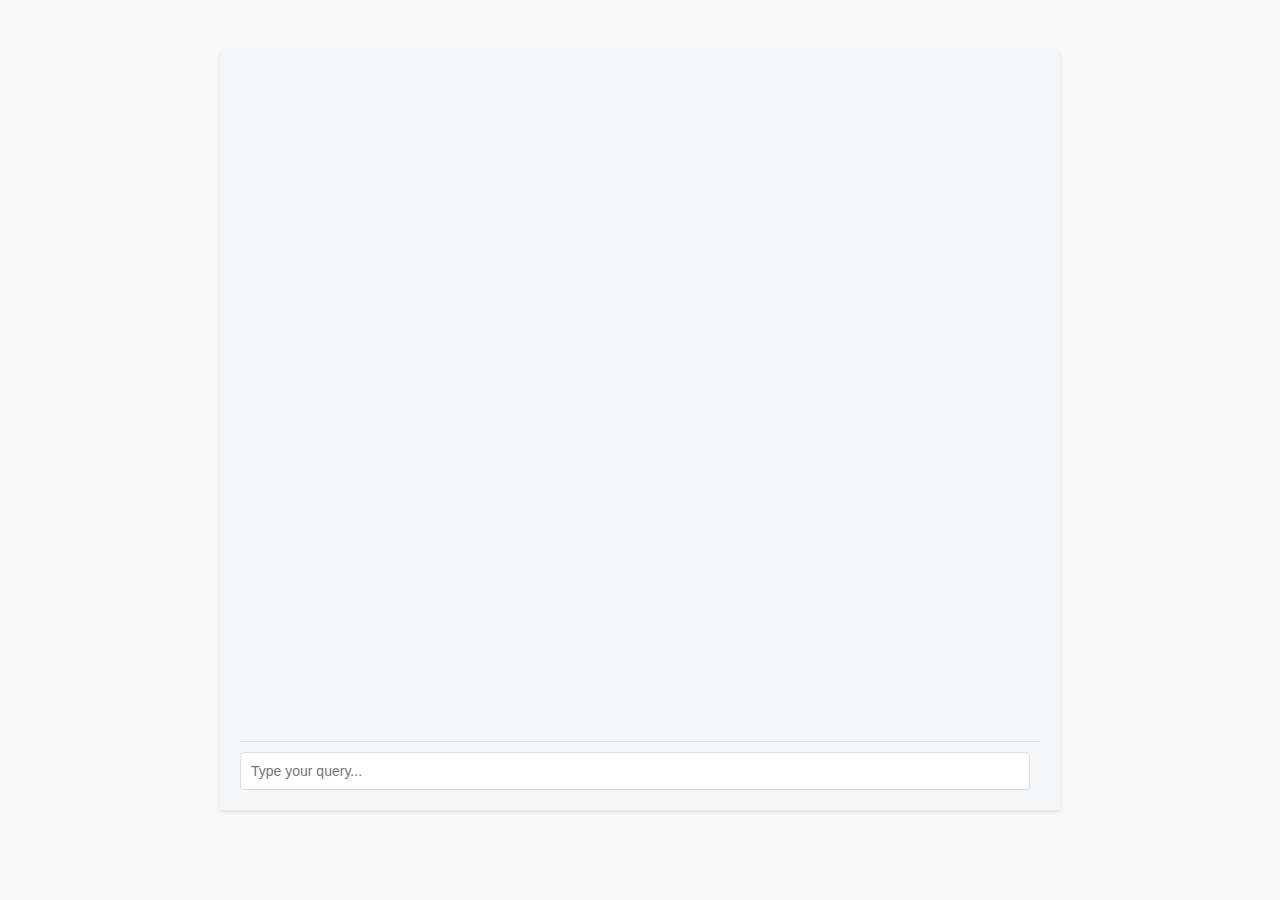
<file: templates/index.html>
<!DOCTYPE html>
<html>
<head>
    <title>Law Query Chatbot</title>
    <style>
        body {
            font-family: 'Arial', sans-serif;
            margin: 0;
            padding: 0;
            background-color: #f9f9f9;
        }

        .chat-container {
            max-width: 800px;
            margin: 50px auto;
            padding: 20px;
            background-color: #f5f6f7; /* Update background color here */
            box-shadow: 0 2px 4px rgba(0, 0, 0, 0.1);
            display: flex;
            flex-direction: column;
            justify-content: flex-end;
            height: 80vh;
        }

        .chat-box {
            max-height: 400px;
            overflow-y: auto;
            border-bottom: 1px solid #ddd;
            padding-bottom: 10px;
            margin-bottom: 10px;
        }

        .input-container {
            display: flex;
            align-items: center;
        }

        input[type="text"] {
            flex: 1;
            padding: 10px;
            margin-right: 10px;
            border: 1px solid #ddd;
            border-radius: 4px;
            font-size: 14px;
        }

        button {
            padding: 10px;
            background-color: #4CAF50;
            color: white;
            border: none;
            cursor: pointer;
            border-radius: 4px;
            display: none;
        }
    </style>
</head>
<body>
    <div class="chat-container">
        <div class="chat-box" id="chat-box"></div>
        <div class="input-container">
            <input type="text" id="user-input" placeholder="Type your query..." oninput="toggleSendButton()" onkeydown="handleKeyDown(event)">
            <button id="send-button" onclick="sendQuery()">Send</button>
        </div>
    </div>
    <script>
        function toggleSendButton() {
            var input = document.getElementById('user-input');
            var button = document.getElementById('send-button');
            button.style.display = input.value.trim() ? 'block' : 'none';
        }

        function handleKeyDown(event) {
            var input = document.getElementById('user-input');
            if (event.key === 'Enter' && !event.shiftKey) {
                event.preventDefault();
                if (!input.value.trim()) {
                    return;
                }
                sendQuery();
            } else if (event.key === 'Enter' && event.shiftKey) {
                input.value += '\n';
            }
        }

        function sendQuery() {
            var userInput = document.getElementById('user-input').value.trim();
            if (!userInput) {
                return;
            }
            document.getElementById('user-input').value = '';

            var chatBox = document.getElementById('chat-box');
            chatBox.innerHTML += '<p><strong>You:</strong> ' + userInput + '</p>';
            chatBox.scrollTop = chatBox.scrollHeight;
            toggleSendButton();
        }
    </script>
</body>
</html>
</file>
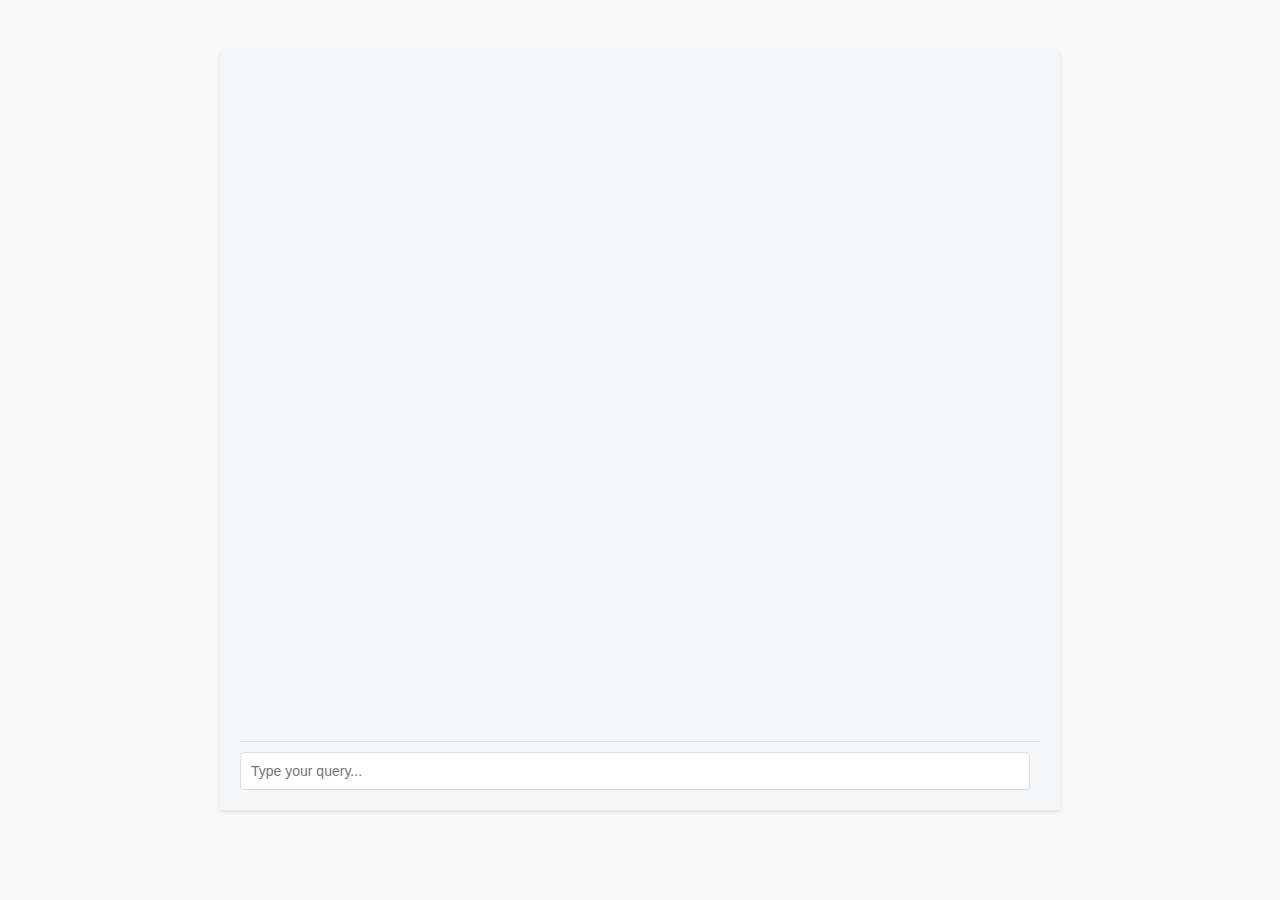
<file: templates/index1.html>
<!DOCTYPE html>
<html>
<head>
    <title>Law Query Chatbot</title>
    <style>
        body {
            font-family: 'Arial', sans-serif;
            margin: 0;
            padding: 0;
            background-color: #f9f9f9;
        }

        .chat-container {
            max-width: 800px;
            margin: 50px auto;
            padding: 20px;
            background-color: #f5f6f7; /* Update background color here */
            box-shadow: 0 2px 4px rgba(0, 0, 0, 0.1);
            display: flex;
            flex-direction: column;
            justify-content: flex-end;
            height: 80vh;
        }

        .chat-box {
            max-height: 400px;
            overflow-y: auto;
            border-bottom: 1px solid #ddd;
            padding-bottom: 10px;
            margin-bottom: 10px;
        }

        .input-container {
            display: flex;
            align-items: center;
        }

        input[type="text"] {
            flex: 1;
            padding: 10px;
            margin-right: 10px;
            border: 1px solid #ddd;
            border-radius: 4px;
            font-size: 14px;
        }

        button {
            padding: 10px;
            background-color: #4CAF50;
            color: white;
            border: none;
            cursor: pointer;
            border-radius: 4px;
            display: none;
        }

        p {
            margin: 5px 0;
            padding: 0;
        }

        p:hover {
            cursor: pointer;
            background-color: #f0f0f0;
        }
    </style>
</head>
<body>
    <div class="chat-container">
        <div class="chat-box" id="chat-box"></div>
        <div class="input-container">
            <input type="text" id="user-input" placeholder="Type your query..." oninput="toggleSendButton()">
            <button id="send-button" onclick="sendMessage()">Send</button>
        </div>
    </div>
    <script>
        function toggleSendButton() {
            var input = document.getElementById('user-input');
            var button = document.getElementById('send-button');
            button.style.display = input.value.trim() ? 'block' : 'none';
        }

        function sendMessage() {
            var userInput = document.getElementById('user-input').value.trim();
            if (!userInput) {
                return;
            }

            var chatBox = document.getElementById('chat-box');
            chatBox.innerHTML += '<p><strong>You:</strong> ' + userInput + '</p>';
            chatBox.scrollTop = chatBox.scrollHeight;
            document.getElementById('user-input').value = '';

            suggestOffenses(userInput);
        }

        function suggestOffenses(userInput) {
            var xhr = new XMLHttpRequest();
            xhr.open('GET', '/suggest_offenses?user_input=' + userInput, true);
            xhr.onload = function () {
                if (xhr.status === 200) {
                    var response = JSON.parse(xhr.responseText);
                    displaySuggestedOffenses(response);
                } else {
                    console.log('Request failed. Status:', xhr.status);
                }
            };
            xhr.send();
        }

        function displaySuggestedOffenses(offenses) {
            var chatBox = document.getElementById('chat-box');
            chatBox.innerHTML += '<p><strong>Chatbot:</strong> Matching offenses:</p>';
            offenses.forEach(function (offense, idx) {
                chatBox.innerHTML += `<p onclick="getOffenseDetails('${offense}')">${idx + 1}. ${offense}</p>`;
            });
            chatBox.scrollTop = chatBox.scrollHeight;
        }

        function getOffenseDetails(offense) {
            var xhr = new XMLHttpRequest();
            xhr.open('GET', '/get_offense_details?offense=' + offense, true);
            xhr.onload = function () {
                if (xhr.status === 200) {
                    var response = JSON.parse(xhr.responseText);
                    displayOffenseDetails(offense, response);
                } else {
                    console.log('Request failed. Status:', xhr.status);
                }
            };
            xhr.send();
        }

        function displayOffenseDetails(offense, details) {
            var chatBox = document.getElementById('chat-box');
            chatBox.innerHTML += `<p><strong>Chatbot:</strong> Offense Details for '${offense}':</p>`;
            chatBox.innerHTML += `<p>Description: ${details.Description}</p>`;
            chatBox.innerHTML += `<p>Punishment: ${details.Punishment}</p>`;
            chatBox.innerHTML += `<p>IPC Section: ${details['IPC Section']}</p>`;
            chatBox.scrollTop = chatBox.scrollHeight;
        }
    </script>
</body>
</html>
</file>
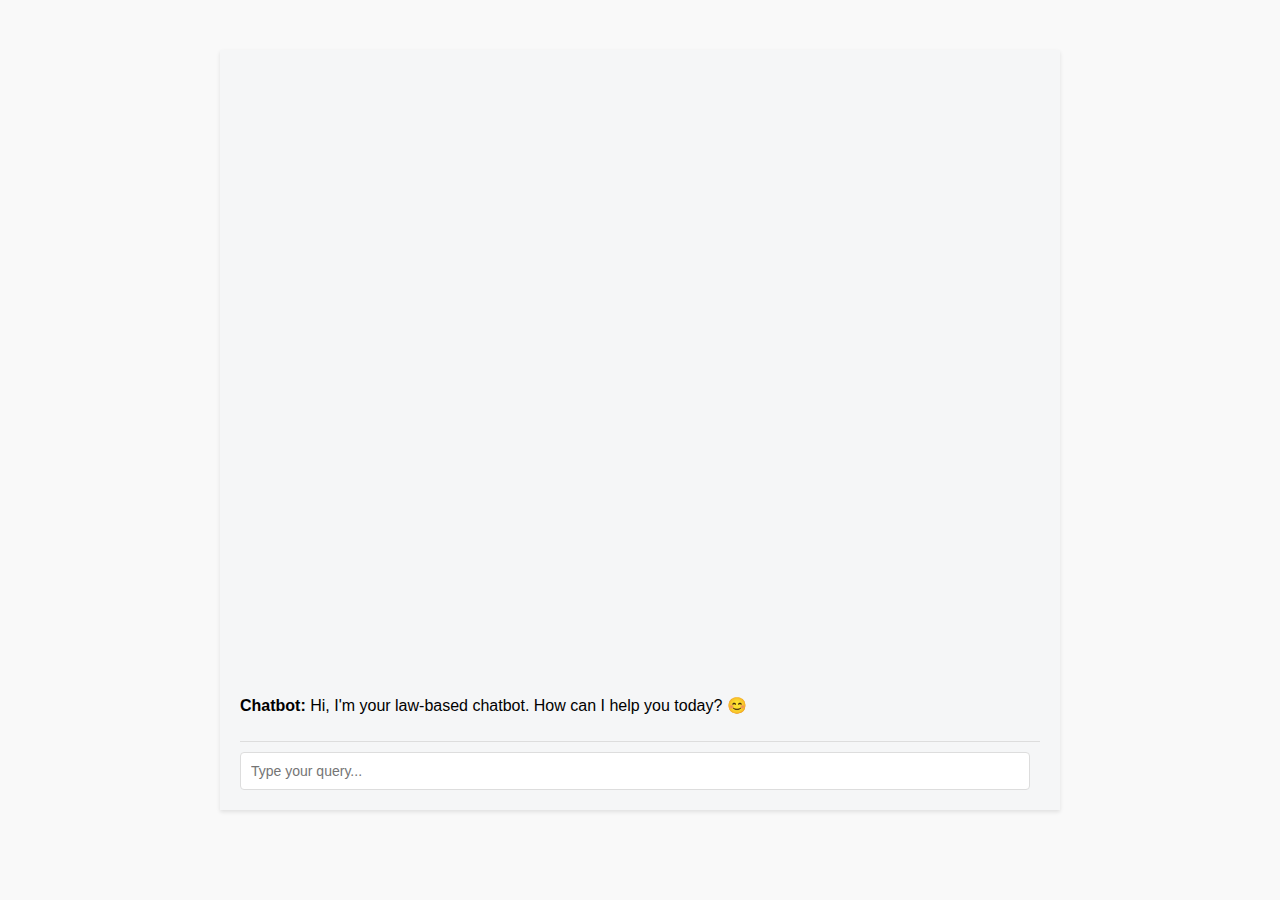
<file: templates/index2.html>
<!DOCTYPE html>
<html>
<head>
    <title>Law Query Chatbot</title>
    <style>
        body {
            font-family: 'Arial', sans-serif;
            margin: 0;
            padding: 0;
            background-color: #f9f9f9;
        }

        .chat-container {
            max-width: 800px;
            margin: 50px auto;
            padding: 20px;
            background-color: #f5f6f7; /* Update background color here */
            box-shadow: 0 2px 4px rgba(0, 0, 0, 0.1);
            display: flex;
            flex-direction: column;
            justify-content: flex-end;
            height: 80vh;
        }

        .chat-box {
            max-height: 400px;
            overflow-y: auto;
            border-bottom: 1px solid #ddd;
            padding-bottom: 10px;
            margin-bottom: 10px;
        }

        .input-container {
            display: flex;
            align-items: center;
        }

        input[type="text"] {
            flex: 1;
            padding: 10px;
            margin-right: 10px;
            border: 1px solid #ddd;
            border-radius: 4px;
            font-size: 14px;
        }

        button {
            padding: 10px;
            background-color: #4CAF50;
            color: white;
            border: none;
            cursor: pointer;
            border-radius: 4px;
            display: none;
        }

        .translate-options {
            display: flex;
            justify-content: space-between;
            margin-top: 10px;
        }

        .translate-option {
            padding: 5px 10px;
            background-color: #f5f5f5;
            border: 1px solid #ddd;
            border-radius: 4px;
            cursor: pointer;
        }
    </style>
</head>
<body>
    <div class="chat-container">
        <div class="chat-box" id="chat-box">
            <p><strong>Chatbot:</strong> Hi, I'm your law-based chatbot. How can I help you today? 😊</p>
        </div>
        <div class="input-container">
            <input type="text" id="user-input" placeholder="Type your query..." oninput="toggleSendButton(event)" onkeydown="handleKeyDown(event)">
            <button id="send-button" onclick="sendMessage()">Send</button>
        </div>
        <div class="translate-options" id="translate-options" style="display: none;">
            <div class="translate-option" onclick="translateResponse('hindi')">Translate to Hindi</div>
            <div class="translate-option" onclick="translateResponse('tamil')">Translate to Tamil</div>
            <div class="translate-option" onclick="translateResponse('malayalam')">Translate to Malayalam</div>
            <div class="translate-option" onclick="translateResponse('kannada')">Translate to Kannada</div>
        </div>
    </div>
    <script>
        function toggleSendButton(event) {
            var input = document.getElementById('user-input');
            var button = document.getElementById('send-button');
            button.style.display = input.value.trim() ? 'block' : 'none';

            if (event.key === 'Enter' && !event.shiftKey) {
                event.preventDefault();
                if (!input.value.trim()) {
                    return;
                }
                sendMessage();
            } else if (event.key === 'Enter' && event.shiftKey) {
                input.value += '\n';
            }
        }

        function handleKeyDown(event) {
            var input = document.getElementById('user-input');
            if (event.key === 'Enter' && !event.shiftKey) {
                event.preventDefault();
                if (!input.value.trim()) {
                    return;
                }
                sendMessage();
            }
        }

        function sendMessage() {
            var userInput = document.getElementById('user-input').value.trim();
            if (!userInput) {
                return;
            }
            document.getElementById('user-input').value = '';

            var chatBox = document.getElementById('chat-box');
            chatBox.innerHTML += '<p><strong>You:</strong> ' + userInput + '</p>';
            chatBox.scrollTop = chatBox.scrollHeight;

            suggestOffenses(userInput);
        }

        function suggestOffenses(userInput) {
            var xhr = new XMLHttpRequest();
            xhr.open('GET', '/suggest_offenses?user_input=' + userInput, true);
            xhr.onload = function () {
                if (xhr.status === 200) {
                    var response = JSON.parse(xhr.responseText);
                    displaySuggestedOffenses(response);
                } else {
                    console.log('Request failed. Status:', xhr.status);
                }
            };
            xhr.send();
        }

        function displaySuggestedOffenses(offenses) {
            var chatBox = document.getElementById('chat-box');
            chatBox.innerHTML += '<p><strong>Chatbot:</strong> Matching offenses:</p>';
            offenses.forEach(function (offense, idx) {
                chatBox.innerHTML += `<p onclick="getOffenseDetails('${offense}')">${idx + 1}. ${offense}</p>`;
            });
            chatBox.scrollTop = chatBox.scrollHeight;
        }

        function getOffenseDetails(offense) {
    var xhr = new XMLHttpRequest();
    xhr.open('GET', '/get_offense_details?offense=' + offense, true);
    xhr.onload = function () {
        if (xhr.status === 200) {
            var response = JSON.parse(xhr.responseText);
            displayOffenseDetails(offense, response);
        } else {
            console.log('Request failed. Status:', xhr.status);
        }
    };
    xhr.send();
}

function displayOffenseDetails(offense, details) {
    var chatBox = document.getElementById('chat-box');
    chatBox.innerHTML += `<p><strong>Chatbot:</strong> Offense Details for '${offense}':</p>`;
    chatBox.innerHTML += `<p>Description: ${details.Description}</p>`;
    chatBox.innerHTML += `<p>Punishment: ${details.Punishment}</p>`;
    chatBox.innerHTML += `<p>IPC Section: ${details['IPC Section']}</p>`;
    chatBox.scrollTop = chatBox.scrollHeight;

    var translateOptions = document.getElementById('translate-options');
    translateOptions.style.display = 'block';
    translateOptions.setAttribute('data-offense', offense);
    translateOptions.setAttribute('data-description', details.Description);
    translateOptions.setAttribute('data-punishment', details.Punishment);
    translateOptions.setAttribute('data-ipc-section', details['IPC Section']);
}

function translateResponse(language) {
    var offense = document.getElementById('translate-options').getAttribute('data-offense');
    var description = document.getElementById('translate-options').getAttribute('data-description');
    var punishment = document.getElementById('translate-options').getAttribute('data-punishment');
    var ipc_section = document.getElementById('translate-options').getAttribute('data-ipc-section');

    var xhr = new XMLHttpRequest();
    xhr.open('GET', '/translate_offense_details?offense=' + offense + '&description=' + description + '&punishment=' + punishment + '&ipc_section=' + ipc_section + '&target_language=' + language, true);
    xhr.onload = function () {
        if (xhr.status === 200) {
            var response = JSON.parse(xhr.responseText);
            displayTranslatedResponse(response, language);
        } else {
            console.log('Request failed. Status:', xhr.status);
        }
    };
    xhr.send();
}


        function displayTranslatedResponse(response, language) {
            var chatBox = document.getElementById('chat-box');
            chatBox.innerHTML += `<p><strong>Chatbot:</strong> Translated response in ${language}:</p>`;
            chatBox.innerHTML += `<p>Description: ${response.Description}</p>`;
            chatBox.innerHTML += `<p>Punishment: ${response.Punishment}</p>`;
            chatBox.innerHTML += `<p>IPC Section: ${response['IPC Section']}</p>`;
            chatBox.scrollTop = chatBox.scrollHeight;

            var translateOptions = document.getElementById('translate-options');
            translateOptions.style.display = 'none';
        }

    </script>
</body>
</html>
</file>
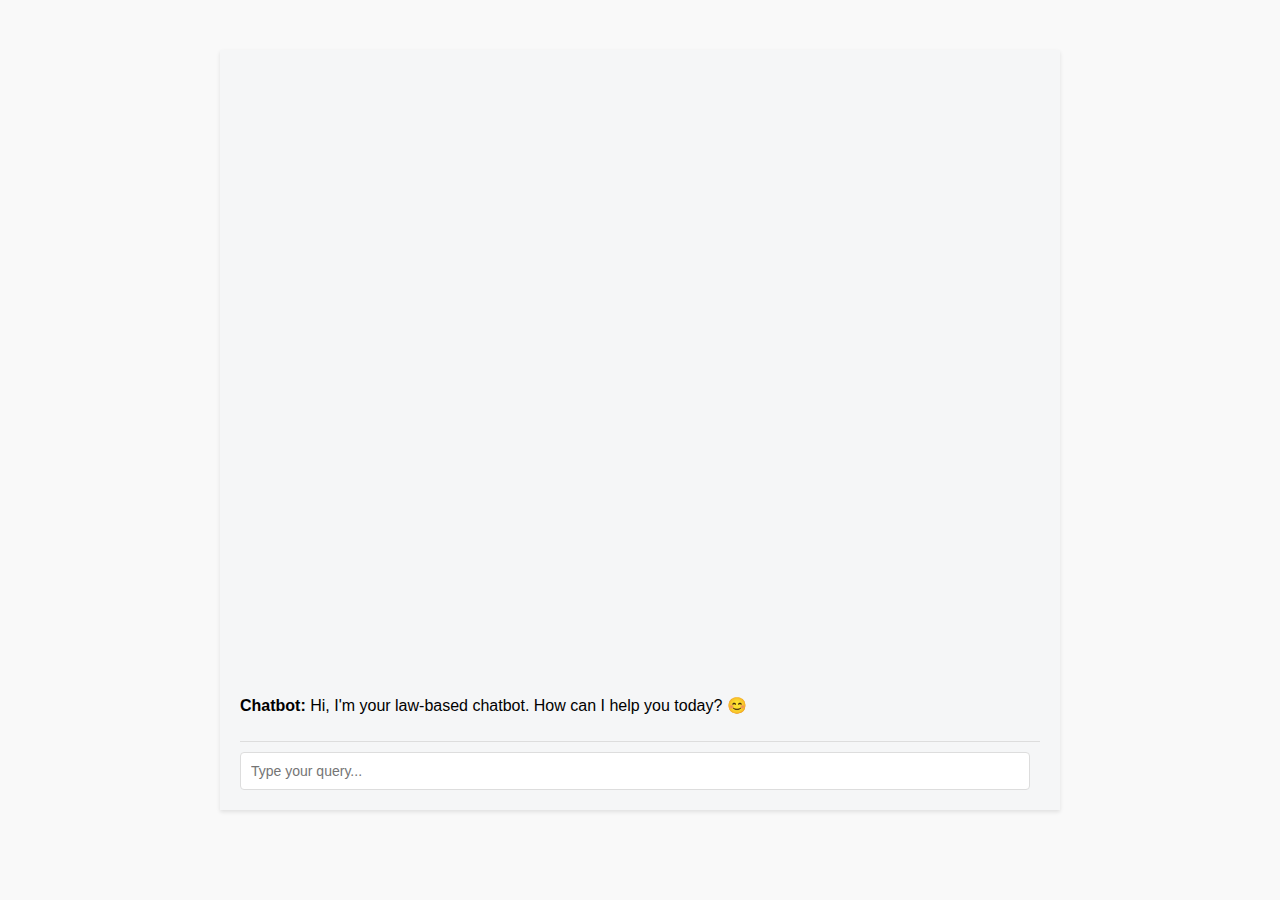
<file: templates/index3.html>
<!DOCTYPE html>
<html>
<head>
    <title>Law Query Chatbot</title>
    <style>
        body {
            font-family: 'Arial', sans-serif;
            margin: 0;
            padding: 0;
            background-color: #f9f9f9;
        }

        .chat-container {
            max-width: 800px;
            margin: 50px auto;
            padding: 20px;
            background-color: #f5f6f7; /* Update background color here */
            box-shadow: 0 2px 4px rgba(0, 0, 0, 0.1);
            display: flex;
            flex-direction: column;
            justify-content: flex-end;
            height: 80vh;
        }

        .chat-box {
            max-height: 400px;
            overflow-y: auto;
            border-bottom: 1px solid #ddd;
            padding-bottom: 10px;
            margin-bottom: 10px;
        }

        .input-container {
            display: flex;
            align-items: center;
        }

        input[type="text"] {
            flex: 1;
            padding: 10px;
            margin-right: 10px;
            border: 1px solid #ddd;
            border-radius: 4px;
            font-size: 14px;
        }

        button {
            padding: 10px;
            background-color: #4CAF50;
            color: white;
            border: none;
            cursor: pointer;
            border-radius: 4px;
            display: none;
        }

        .translate-options {
            display: flex;
            justify-content: space-between;
            margin-top: 10px;
        }

        .translate-option {
            padding: 5px 10px;
            background-color: #f5f5f5;
            border: 1px solid #ddd;
            border-radius: 4px;
            cursor: pointer;
        }
    </style>
</head>
<body>
    <div class="chat-container">
        <div class="chat-box" id="chat-box">
            <p><strong>Chatbot:</strong> Hi, I'm your law-based chatbot. How can I help you today? 😊</p>
        </div>
        <div class="input-container">
            <input type="text" id="user-input" placeholder="Type your query..." oninput="toggleSendButton(event)" onkeydown="handleKeyDown(event)">
            <button id="send-button" onclick="sendMessage()">Send</button>
        </div>
        <div class="translate-options" id="translate-options" style="display: none;">
            <div class="translate-option" onclick="translateResponse('hindi')">Translate to Hindi</div>
            <div class="translate-option" onclick="translateResponse('tamil')">Translate to Tamil</div>
            <div class="translate-option" onclick="translateResponse('malayalam')">Translate to Malayalam</div>
            <div class="translate-option" onclick="translateResponse('kannada')">Translate to Kannada</div>
        </div>
    </div>
    <script>
        function toggleSendButton(event) {
            var input = document.getElementById('user-input');
            var button = document.getElementById('send-button');
            button.style.display = input.value.trim() ? 'block' : 'none';

            if (event.key === 'Enter' && !event.shiftKey) {
                event.preventDefault();
                if (!input.value.trim()) {
                    return;
                }
                sendMessage();
            } else if (event.key === 'Enter' && event.shiftKey) {
                input.value += '\n';
            }
        }

        function handleKeyDown(event) {
            var input = document.getElementById('user-input');
            if (event.key === 'Enter' && !event.shiftKey) {
                event.preventDefault();
                if (!input.value.trim()) {
                    return;
                }
                sendMessage();
            }
        }

        function sendMessage() {
            var userInput = document.getElementById('user-input').value.trim();
            if (!userInput) {
                return;
            }
            document.getElementById('user-input').value = '';

            var chatBox = document.getElementById('chat-box');
            chatBox.innerHTML += '<p><strong>You:</strong> ' + userInput + '</p>';
            chatBox.scrollTop = chatBox.scrollHeight;

            suggestOffenses(userInput);
        }

        function displayChatbotResponse(response) {
            var chatBox = document.getElementById('chat-box');
            chatBox.innerHTML += '<p><strong>Chatbot:</strong> ' + response + '</p>';
            chatBox.scrollTop = chatBox.scrollHeight;
        }

        function suggestOffenses(userInput) {
            var greetings = ['hi', 'hello', 'hey'];
            if (greetings.includes(userInput.toLowerCase())) {
                displayChatbotResponse("Hi there! How can I help you today?");
                return;
            }

            var xhr = new XMLHttpRequest();
            xhr.open('GET', '/suggest_offenses?user_input=' + userInput, true);
            xhr.onload = function () {
                if (xhr.status === 200) {
                    var response = JSON.parse(xhr.responseText);
                    if (response.length > 0) {
                        displaySuggestedOffenses(response);
                    } else {
                        var chatBox = document.getElementById('chat-box');
                        chatBox.innerHTML += '<p><strong>Chatbot:</strong> I can\'t understand. Please try rephrasing your query.</p>';
                        chatBox.scrollTop = chatBox.scrollHeight;
                    }
                } else {
                    console.log('Request failed. Status:', xhr.status);
                }
            };
            xhr.send();
        }

        function displaySuggestedOffenses(offenses) {
            var chatBox = document.getElementById('chat-box');
            chatBox.innerHTML += '<p><strong>Chatbot:</strong> Matching offenses:</p>';
            offenses.forEach(function (offense, idx) {
                chatBox.innerHTML += `<p onclick="getOffenseDetails('${offense}')">${idx + 1}. ${offense}</p>`;
            });
            chatBox.scrollTop = chatBox.scrollHeight;
        }

        function getOffenseDetails(offense) {
            var xhr = new XMLHttpRequest();
            xhr.open('GET', '/get_offense_details?offense=' + offense, true);
            xhr.onload = function () {
                if (xhr.status === 200) {
                    var response = JSON.parse(xhr.responseText);
                    displayOffenseDetails(offense, response);
                } else {
                    console.log('Request failed. Status:', xhr.status);
                }
            };
            xhr.send();
        }

        function displayOffenseDetails(offense, details) {
            var chatBox = document.getElementById('chat-box');
            chatBox.innerHTML += `<p><strong>Chatbot:</strong> Offense Details for '${offense}':</p>`;
            chatBox.innerHTML += `<p>Description: ${details.Description}</p>`;
            chatBox.innerHTML += `<p>Punishment: ${details.Punishment}</p>`;
            chatBox.innerHTML += `<p>IPC Section: ${details['IPC Section']}</p>`;
            chatBox.scrollTop = chatBox.scrollHeight;

            var translateOptions = document.getElementById('translate-options');
            translateOptions.style.display = 'block';
            translateOptions.setAttribute('data-offense', offense);
            translateOptions.setAttribute('data-description', details.Description);
            translateOptions.setAttribute('data-punishment', details.Punishment);
            translateOptions.setAttribute('data-ipc-section', details['IPC Section']);
        }

        function translateResponse(language) {
            var offense = document.getElementById('translate-options').getAttribute('data-offense');
            var description = document.getElementById('translate-options').getAttribute('data-description');
            var punishment = document.getElementById('translate-options').getAttribute('data-punishment');
            var ipc_section = document.getElementById('translate-options').getAttribute('data-ipc-section');

            var xhr = new XMLHttpRequest();
            xhr.open('GET', '/translate_offense_details?offense=' + offense + '&description=' + description + '&punishment=' + punishment + '&ipc_section=' + ipc_section + '&target_language=' + language, true);
            xhr.onload = function () {
                if (xhr.status === 200) {
                    var response = JSON.parse(xhr.responseText);
                    displayTranslatedResponse(response, language);
                } else {
                    console.log('Request failed. Status:', xhr.status);
                }
            };
            xhr.send();
        }

        function displayTranslatedResponse(response, language) {
            var chatBox = document.getElementById('chat-box');
            chatBox.innerHTML += `<p><strong>Chatbot:</strong> Translated response in ${language}:</p>`;
            chatBox.innerHTML += `<p>Description: ${response.Description}</p>`;
            chatBox.innerHTML += `<p>Punishment: ${response.Punishment}</p>`;
            chatBox.innerHTML += `<p>IPC Section: ${response['IPC Section']}</p>`;
            chatBox.scrollTop = chatBox.scrollHeight;

            var translateOptions = document.getElementById('translate-options');
            translateOptions.style.display = 'none';
        }

        function handleBasicResponses(userInput) {
            var greetings = ['hi', 'hello', 'hey', 'hola'];
            if (greetings.includes(userInput.toLowerCase())) {
                var chatBox = document.getElementById('chat-box');
                chatBox.innerHTML += `<p><strong>Chatbot:</strong> Hi! How can I assist you today? 😊</p>`;
                chatBox.scrollTop = chatBox.scrollHeight;
            }
        }

        function generateRandomResponse() {
            var responses = [
                "I'm here to assist you with law-related queries.",
                "Feel free to ask me anything about laws or offenses.",
                "Let me know if you need help with understanding any legal terms.",
                "I'm your go-to chatbot for law-related information.",
                "I can provide details on various offenses and their implications."
            ];
            return responses[Math.floor(Math.random() * responses.length)];
        }

    </script>
</body>
</html>
</file>
